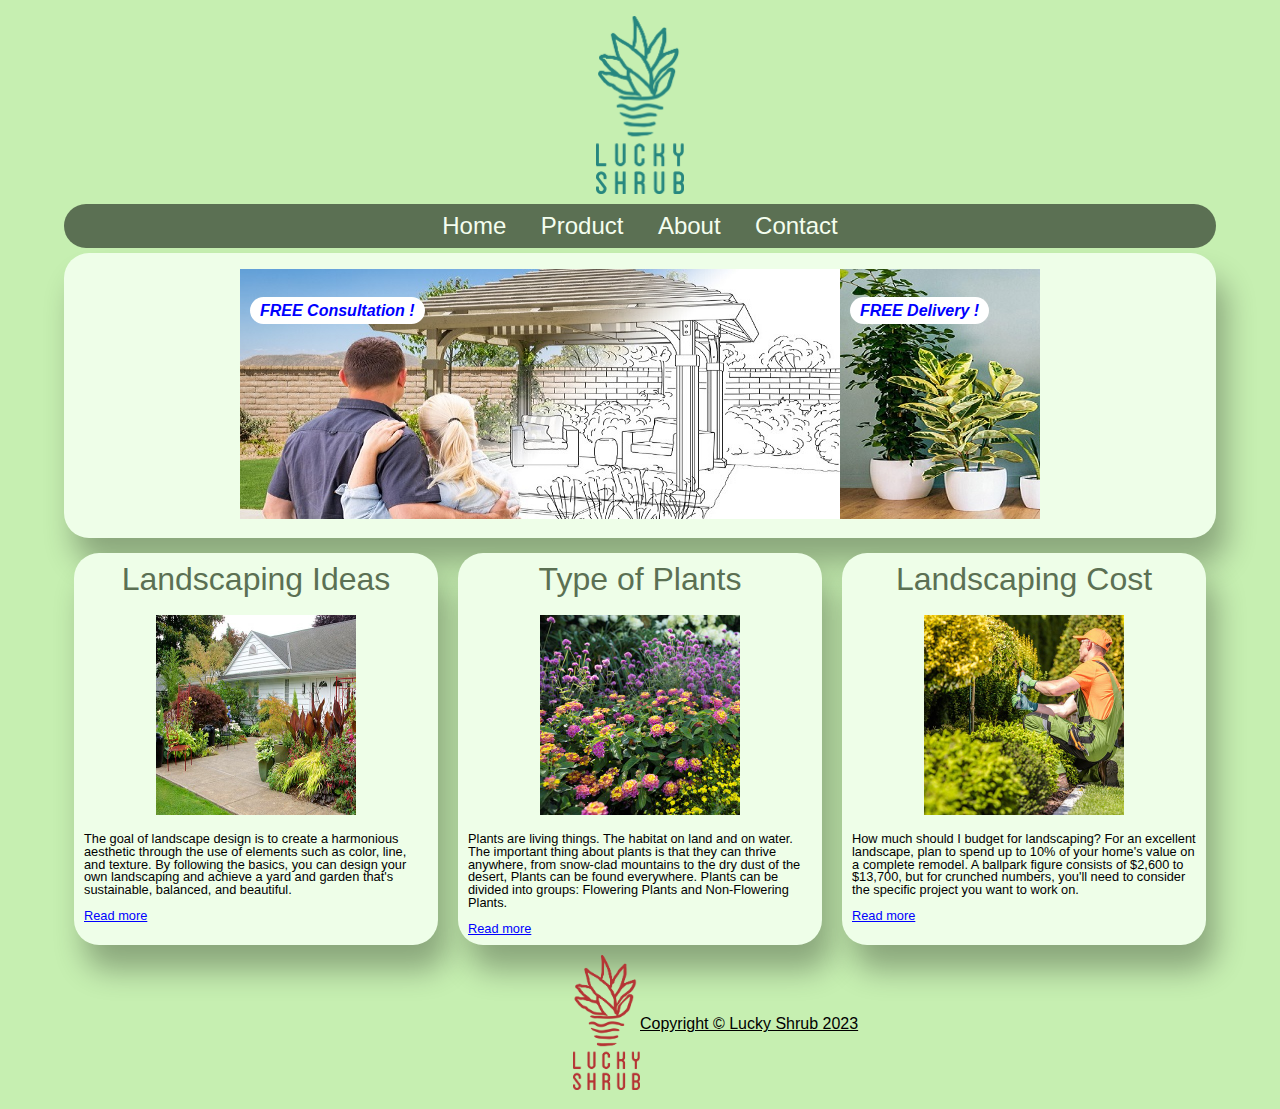
<file: index.html>
<!DOCTYPE html>
<html lang="en">
    <head>
        <meta charset="utf-8">
        <meta name="viewport" content="width=device-width, initial-scale=1.0"/>
        <meta name="language" content="english">
        <meta name="description" content="Lucky Shrub is a medium-sized garden design firm that specializes in garden design and creation, maintenance and landscaping."/>
        <meta name=”title” content="Lucky Shrub Home"/>
        <meta name="copyright" content="Copyright 2023 Lucky Shrub"> 


        <title>Lucky Shrub Home</title>
        
        <meta property="og:title" content="Home">
        <meta property="og:type"  content="website">
        <meta property="og:image" content="./images/lucky_shrub_logo3.png">
        <meta property="og:url"   content="https://luckyshrub.com/">
        <meta property="og:description" content="Lucky Shrub is a medium-sized garden design firm that specializes in garden design and creation, maintenance and landscaping.">
        <meta property="og:locale" content="en_US">
        <meta property="og:site_name" content="Lucky Shrub">

        <link rel="stylesheet" href="./css/styles.css">
    </head>
    <body>

        <header>
            <img src="./images/lucky_shrub_logo3.png" alt="lucky shrub logo" width="88" height="178">
        </header>

        <nav>
            <ul>
                <li><a href="index.html">Home</a></li>
                <li><a href="index.html">Product</a></li>
                <li><a href="index.html">About</a></li>
                <li><a href="index.html">Contact</a></li>
            </ul>
        </nav>
        
        <main>

            <section class="banner_section">
                <div class="banner">
                    <div class="banner_wrapper">
                        
                        <div class="with_text">
                            <span>FREE Consultation !</span> 
                            <img src="./images/free_consultation_01.jpg" alt="FREE Consultation !" width="600" height="250">        
                        </div>
            
                        <div class="with_text">
                            <span>FREE Delivery !</span>  
                            <img src="./images/free_delivery_01.jpg" alt="FREE Delivery !" width="600" height="250">                   
                        </div>
            
                        <div class="with_text"> 
                        <span>FREE Pots with any purchase !</span> 
                        <img src="./images/free_pots_01.jpg" alt="FREE Pots with any purchase !" width="600" height="250">   
                        </div>

                    </div>
                </div>
            </section>

            <section>
                <article>
                    <h2>Landscaping Ideas</h2>
                    <img src="./images/landscape_ideas.jpg" alt="Landscaping Ideas" width="200" height="200">
                    <p>The goal of landscape design is to create a harmonious aesthetic through the use of elements such as color, line, and texture. By following the basics, you can design your own landscaping and achieve a yard and garden that's sustainable, balanced, and beautiful.
                        <br><br><a href="index.html" >Read more</a>
                    </p>
                </article>
                <article>
                    <h2>Type of Plants</h2>
                    <img src="./images/plants.jpg" alt="Type of Plants" width="200" height="200">
                    <p>Plants are living things. The habitat on land and on water. The important thing about plants is that they can thrive anywhere, from snow-clad mountains to the dry dust of the desert, Plants can be found everywhere. Plants can be divided into groups: Flowering Plants and Non-Flowering Plants.
                        <br><br><a href="index.html" >Read more</a>
                    </p>
                </article>
                <article>
                    <h2>Landscaping Cost</h2>
                    <img src="./images/landscape_cost.jpg" alt="Landscaping Cost" width="200" height="200">
                    <p>How much should I budget for landscaping? For an excellent landscape, plan to spend up to 10% of your home's value on a complete remodel. A ballpark figure consists of $2,600 to $13,700, but for crunched numbers, you'll need to consider the specific project you want to work on.
                        <br><br><a href="index.html" >Read more</a>
                    </p>

                </article>
            </section>

        </main>




        <footer>
            <div class="footer_logo">
            <img src="./images/lucky_shrub_logo1.png" alt="lucky shrub footer logo" width="67" height="135">
            </div>
            <div>
                <p><u>Copyright &#169; Lucky Shrub 2023</u></p>
            </div>
        </footer>

       


    </body>
</html>
</file>
<file: css/styles.css>
@import "reset.css";



body{
    font-family: Arial, sans-serif;
    background-color: #c6efb1;
    margin-top: 1rem;
    margin-bottom: 1rem;
    margin-left: 5%;
    margin-right: 5%;
}


a:link    { color: blue; }
a:visited { color: purple; }
a:hover   { color: red; }
a:active  { color: yellow ;}


/* header */

header > img{
    display: block;
    margin-left: auto;
    margin-right: auto;
    margin-bottom: 10px;
}



/* nav */

nav{
    display:block;
    background-color:#5B7053;
    border-radius: 25px;
}

nav ul{
    list-style: none;
    text-align: center;
}

nav li{
    display:inline-block;
    padding: 10px 10px 10px 10px;
}

li a{
    color: #F4FEEF;
    text-decoration:none;
    padding: 5px 5px 5px 5px;
    border-radius: 25px;
    font-size: 1.5rem;
}

li a:link{
    color: #F4FEEF;
}

li a:visited{
    color: #F4FEEF;
}

li a:hover{
    color: #F4FEEF;
    background-color: #728C67;
}

li a:active{
    color: #F4FEEF;
}


/* main */

section{
    display: flex;
    flex-wrap: wrap;
    justify-content: center;
}

section article{
    flex: 1;
    background-color: #EEFEE8;
    text-align: center;
    border-radius: 25px;
    margin: 15px 10px 10px 10px;
    box-shadow: 10px 25px 30px rgba(0,0,0,0.3);
}

article h2{
    font-size: 2rem;
    color:#5B7053;
    margin-top: 10px;
    margin-bottom: 10px;
}

article > img{
    padding: 5px 5px 5px 5px;
    margin-top: 5px;
    margin-left: auto;
    margin-right: auto;
}

article p{
    font-size: 0.8rem;
    text-align:left;
    margin: 10px 10px 10px 10px;
}



/* footer */

footer{
    display: flex;
    align-items:center;
}

footer div{
    flex: 1;
}

.footer_logo{
 text-align: right;
}



/* promo banner */

.banner_section{
    background-color: #EEFEE8;
    width: 100%;
    border-radius: 25px;
    margin-top: 5px;
    box-shadow: 10px 25px 30px rgba(0,0,0,0.3);
}


.banner{
    width: 800px;
    position: relative;
    overflow: hidden;
}

.banner_wrapper{
    width: 100%;
    display: flex;
    border-radius: 25px;
    margin-bottom: 1rem;

    animation: slide 40s infinite;
}


@keyframes slide{
    
    0%{
        transform: translateX(0);       
    }

    35%{
        transform: translateX(-600px);
    }

    65%{
        transform: translateX(-1200px);
    }

}



/* image with promo text */

.with_text{
    width: 600px;
}

 .with_text > span{
    position:relative;
    top:50px;
    left:10px;
    background-color: #ffffff;
    color: blue;
    font-size:1em;
    font-weight: bold;
    font-style: italic;
    padding: 5px 10px 5px 10px;
    border-radius: 25px;
}
</file>
